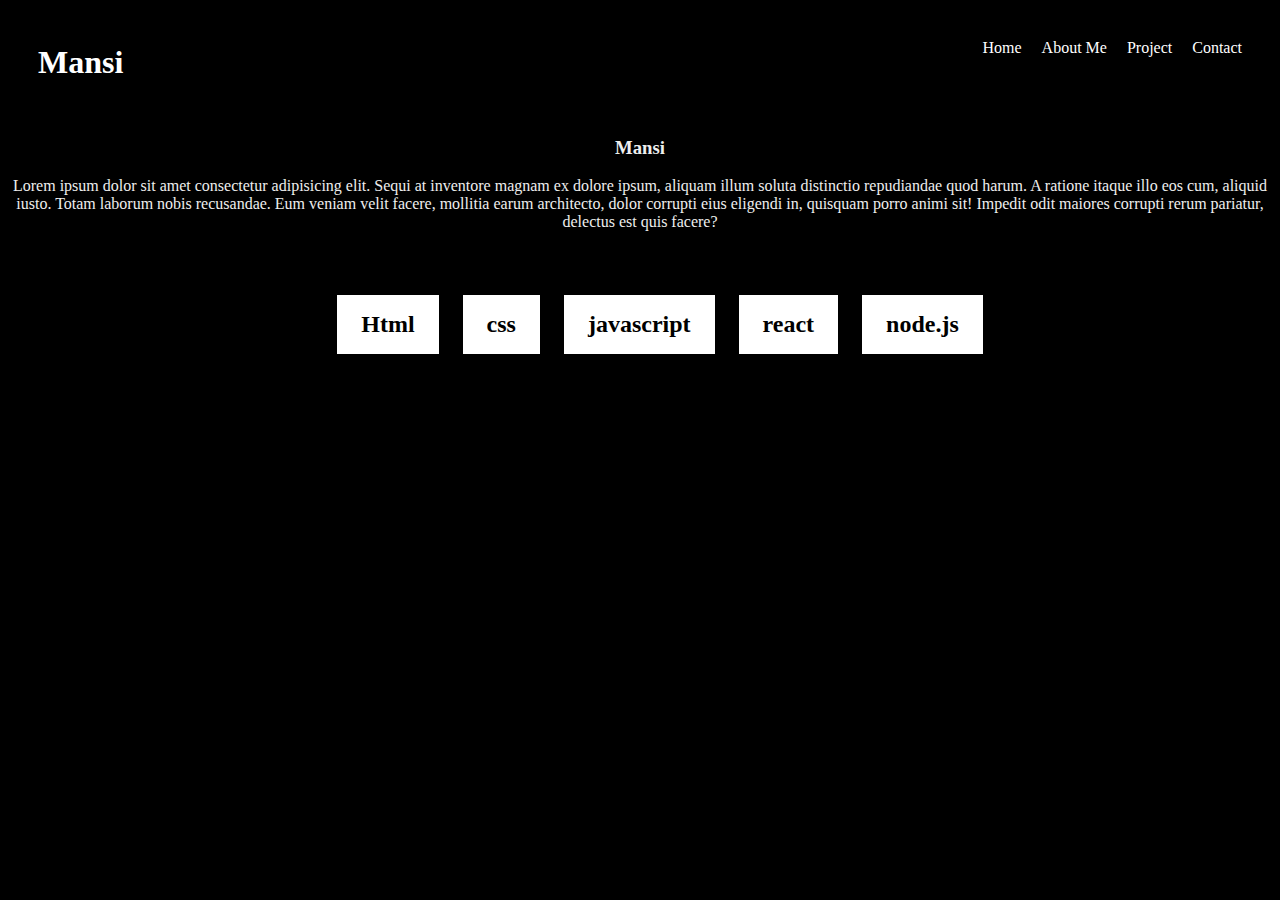
<file: demo/aboutme.html>
<!DOCTYPE html>
<html lang="en">
<head>
    <meta charset="UTF-8">
    <meta name="viewport" content="width=device-width, initial-scale=1.0">
    <title>Document</title>
    <link rel="stylesheet" href="style.css">
</head>
<body>
    <header>
    
        <nav class="navbar">
           <div class="logo">


             
            <h1>Mansi</h1>
        </div>
        <ul class="navbar-link">
       
            <li class="nav-items">
                <a class="nav-link activate link" href="index.html">Home</a>
            </li>
            <li class="nav-items">
                <a class="nav-link activate link" href="index.html">About Me</a>
            </li>
            <li class="nav-items">
                <a class="nav-link activate link" href="./project.html">Project</a>
            </li>
            <li class="nav-items">
                <a class="nav-link activate link" href="./contact.html">Contact</a>
            </li>
        </ul>
        </nav>
    
        
    </header>

    <div class="container">
        <div class="about">
<h3>Mansi</h3>


<p>Lorem ipsum dolor sit amet consectetur adipisicing elit. Sequi at inventore magnam ex dolore ipsum, aliquam illum soluta distinctio repudiandae quod harum. A ratione itaque illo eos cum, aliquid iusto.
Totam laborum nobis recusandae. Eum veniam velit facere, mollitia earum architecto, dolor corrupti eius eligendi in, quisquam porro animi sit! Impedit odit maiores corrupti rerum pariatur, delectus est quis facere?</p>
</div>

<div class="skills-wrapper">
    <ul class="skills">
        <li class="skill">Html</li>
        <li class="skill">css</li>
        <li class="skill">javascript</li>
        <li class="skill">react</li>
        <li class="skill"> node.js</li>
    </ul>
</div>
</div>

</body>
</html>
</file>
<file: demo/style.css>
body{
    background-color: black;
    color: #eee;
}


.navbar{
    display: flex;
    justify-content: space-between;
    padding: 15px 30px;
    color: white;
}

.navbar-link{
    display: flex;
    justify-content: space-between;
    gap: 20px;
    color: white;
}

a{
    text-decoration: none;
    color: white;
}

li{
    list-style: none;
}

.homepage{
    display: flex;
    min-height: 600px;
    border: 2px white;
    justify-content: space-evenly;
    align-items: center;
}

.profile{
    display: flex;
    flex-direction: column;
    align-items: center;
    padding: 80px 1px;
    flex-basis: 50%;
    /* border: 1px solid red; */
}

.image{
    display: flex;
    justify-content: space-between;
    flex-direction: column;
    height: 120px;
    width: 120px;
    

}

.about{
    text-align: center;
}

.info{
    width: 60%;
    margin: 32px ;
}
.skills-wrapper{
    margin-top: 64px;
}
.skills{
    display: flex;
    list-style: none;
    gap: 24px;
    justify-content: center;
}

.skill{
    background-color: white;
    color: black;
    padding: 16px 24px;
    font-size: 24px;
    font-weight: 600;
    opacity: 1;
}

.project{
    display: flex;
    width: 80%;
    margin: 0 auto;
    gap: 12px;
}

.projectimage
{
    display: block;
    width: 300px;
    height: auto;
}

.projectdesp{
    padding: 60px 80px;
    font-size: 20px;
    line-height: 38px;
}

.projectname{
    font-size: 32px;
}
</file>
